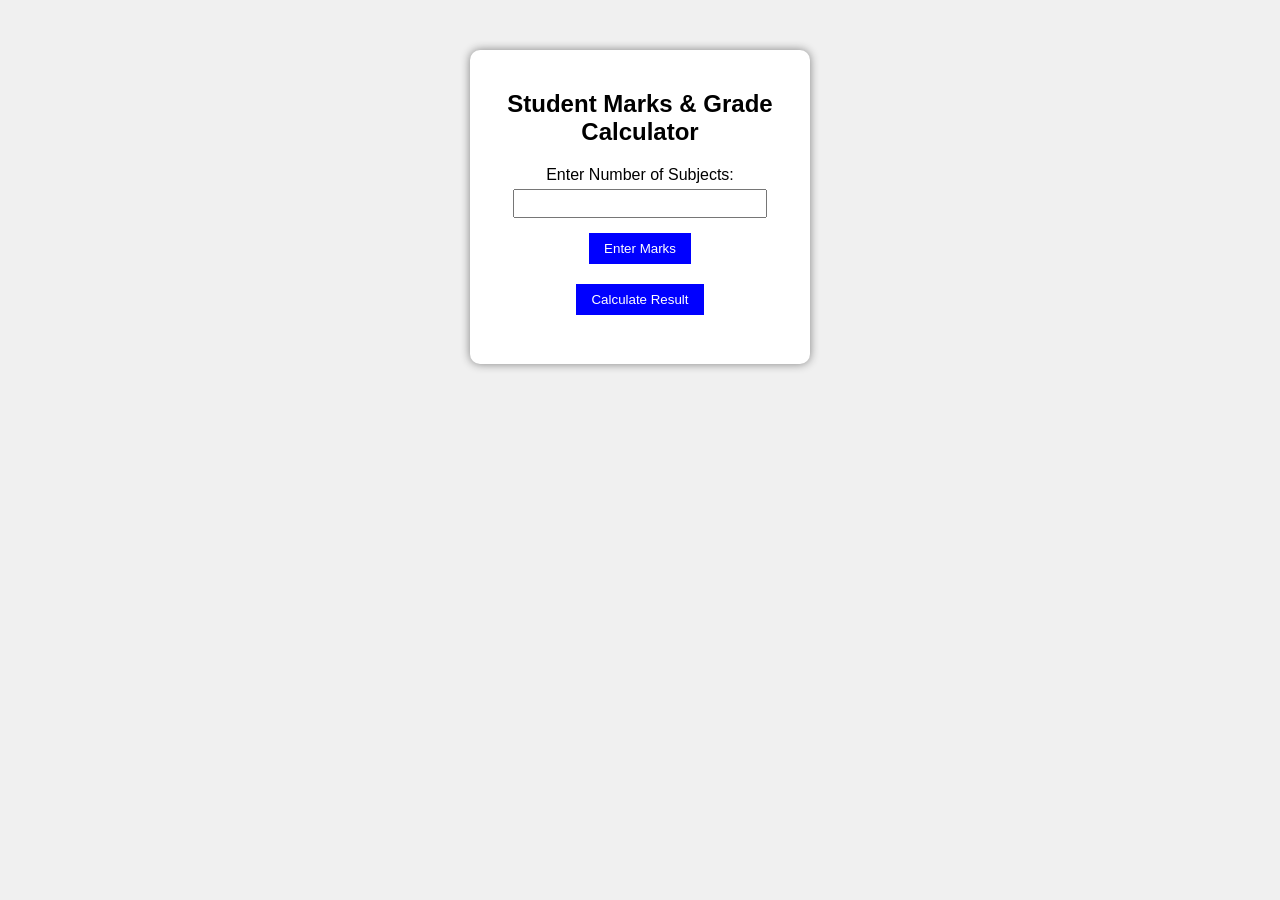
<file: index.html>
<!DOCTYPE html>
<html lang="en">
<head>
    <title>Student Grade Calculator</title>
    <link rel="stylesheet" href="style.css">
</head>
<body>

<div class="container">
    <h2>Student Marks & Grade Calculator</h2>

    <label>Enter Number of Subjects:</label>
    <input type="number" id="subjects">

    <button onclick="generateInputs()">Enter Marks</button>

    <div id="marksInput"></div>

    <button onclick="calculateResult()">Calculate Result</button>

    <h3 id="result"></h3>
</div>

<script src="script.js"></script>
</body>
</html>
</file>
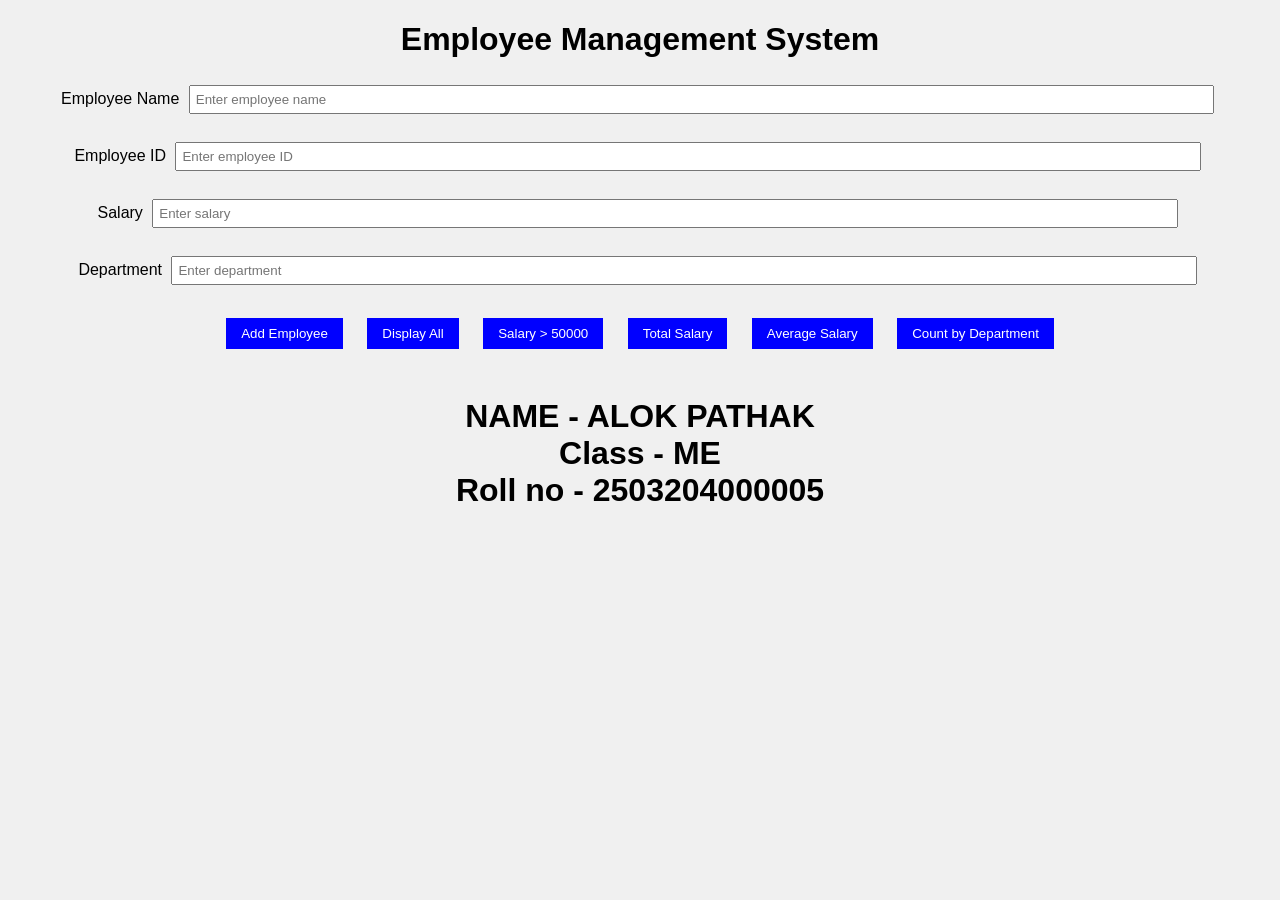
<file: experiment 5.html>
<!DOCTYPE html>
<html>
<head>
<title>Experiment 2</title>
<link rel="stylesheet" href="style.css">
<script src="script.js"></script>
</head>
<body>
<div class="box">
<h1>Employee Management System</h1>
<label>Employee Name</label>
<input type="text" id="name" placeholder="Enter employee name"><br><br>
<label>Employee ID</label>
<input type="text" id="id" placeholder="Enter employee ID"><br><br>
<label>Salary</label>
<input type="number" id="salary" placeholder="Enter salary"><br><br>
<label>Department</label>
<input type="text" id="dept" placeholder="Enter department"><br><br>
<button onclick="addEmployee()">Add Employee</button>
<button onclick="displayEmployees()">Display All</button>
<button onclick="filterSalary()">Salary > 50000</button>
<button onclick="totalSalary()">Total Salary</button>
<button onclick="averageSalary()">Average Salary</button>
<button onclick="countDepartment()">Count by Department</button>
<div id="output"></div>
</div>
</body>
<br><h1>NAME - ALOK PATHAK <br>Class - ME <br>Roll no - 2503204000005
</h1>
</html>
</file>
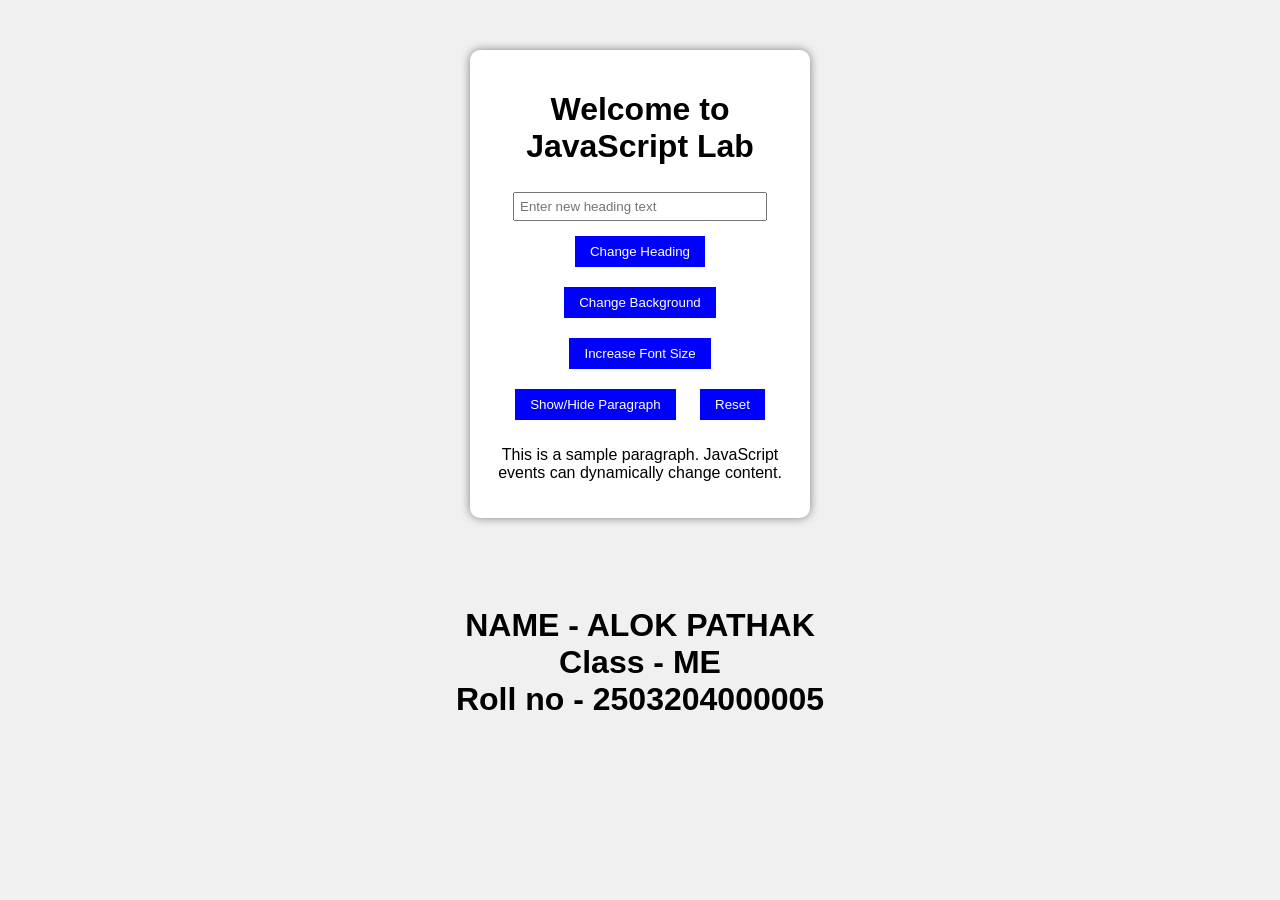
<file: experiment 6.html>
<!DOCTYPE html>
<html>
<head>
<title>JavaScript Lab</title>
<link rel="stylesheet" href="style.css">
</head>
<body>
<div class="container">
<h1 id="mainHeading">Welcome to JavaScript Lab</h1>
<input type="text" id="userInput" placeholder="Enter new heading text">
<div class="buttons">
<button id="changeText">Change Heading</button>
<button id="bgColor">Change Background</button>
<button id="fontSize">Increase Font Size</button>
<button id="toggle">Show/Hide Paragraph</button>
<button id="reset">Reset</button>
</div>
<p id="paragraph">
This is a sample paragraph. JavaScript events can dynamically change content.
</p>
</div>
<script src="script.js"></script>
</body>
<br><h1 id="studentInfo">NAME - ALOK PATHAK <br>Class - ME <br>Roll no - 2503204000005
</h1>

</html>
</file>
<file: style.css>
body {
    font-family: Arial;
    background-color: #f0f0f0;
    text-align: center;
}

.container {
    background: white;
    padding: 20px;
    margin: 50px auto;
    width: 300px;
    border-radius: 10px;
    box-shadow: 0px 0px 10px gray;
}

input {
    padding: 5px;
    margin: 5px;
    width: 80%;
}

button {
    padding: 8px 15px;
    margin: 10px;
    background-color: blue;
    color: white;
    border: none;
    cursor: pointer;
}

button:hover {
    background-color: darkblue;
}
</file>
